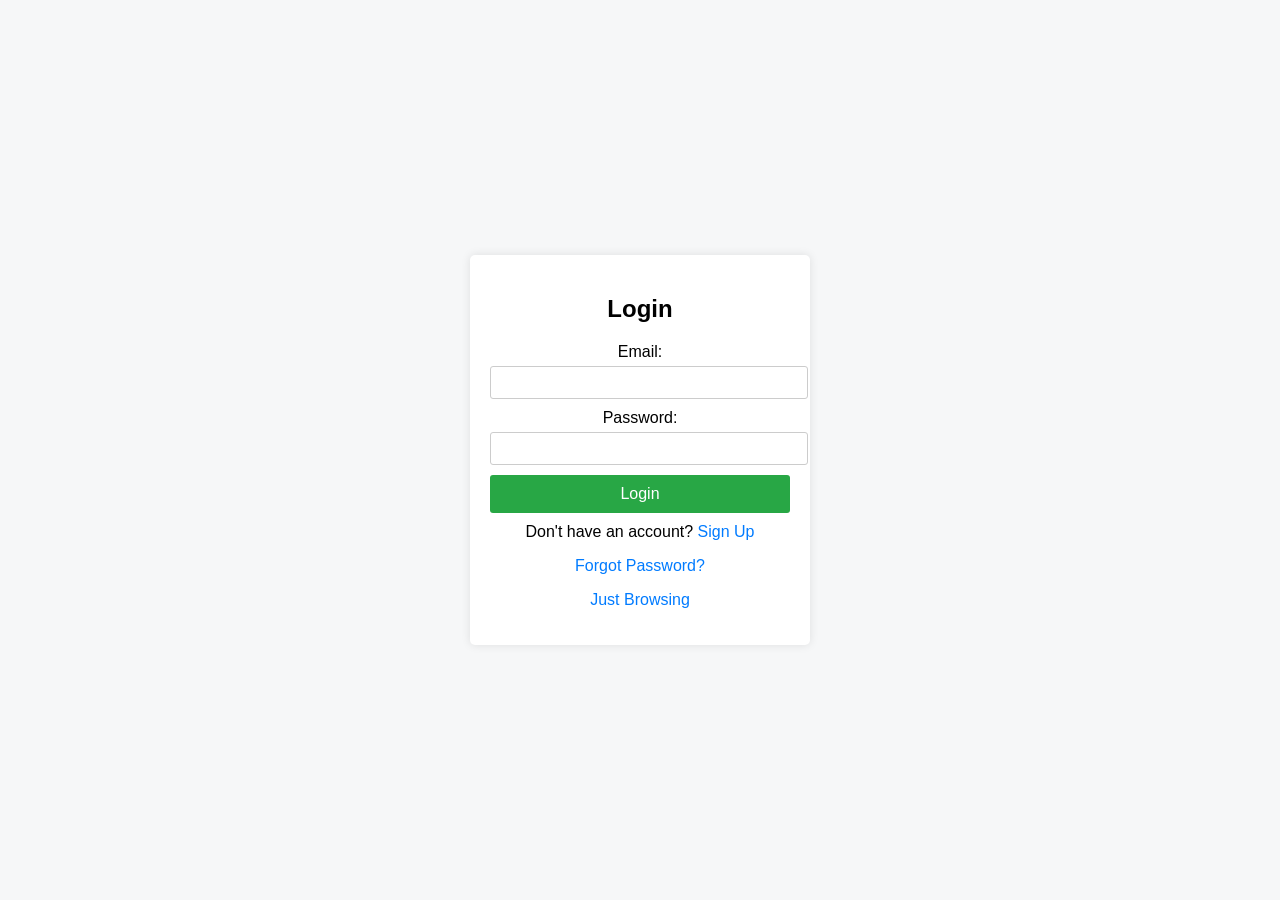
<file: index.html>
<!DOCTYPE html>
<html lang="en">
<head>
    <meta charset="UTF-8">
    <meta name="viewport" content="width=device-width, initial-scale=1.0">
    <title>Login</title>
    <link rel="stylesheet" href="styles.css">
</head>
<body>
    <div class="container">
        <h2>Login</h2>
        <form id="loginForm">
            <label for="email">Email:</label>
            <input type="email" id="email" name="email" required>
            <label for="password">Password:</label>
            <input type="password" id="password" name="password" required>
            <button type="submit">Login</button>
        </form>
        <p>Don't have an account? <a href="#" id="signUpLink">Sign Up</a></p>
        <p><a href="#" id="forgotPasswordLink">Forgot Password?</a></p>
        <p><a href="main.html" id="MainLink">Just Browsing</a></p>
    </div>

    <div class="container" id="signUpContainer" style="display:none;">
        <h2>Sign Up</h2>
        <form id="signUpForm">
            <label for="signUpEmail">Email:</label>
            <input type="email" id="signUpEmail" name="email" required>
            <label for="signUpPassword">Password:</label>
            <input type="password" id="signUpPassword" name="password" required>
            <button type="submit">Sign Up</button>
        </form>
        <p>Already have an account? <a href="#" id="loginLink">Login</a></p>
    </div>

    <div class="container" id="forgotPasswordContainer" style="display:none;">
        <h2>Forgot Password</h2>
        <form id="forgotPasswordForm">
            <label for="forgotEmail">Email:</label>
            <input type="email" id="forgotEmail" name="email" required>
            <button type="submit">Reset Password</button>
        </form>
        <p>Remembered your password? <a href="#" id="backToLoginLink">Login</a></p>
    </div>

    <script src="scripts.js"></script>
</body>
</html>
</file>
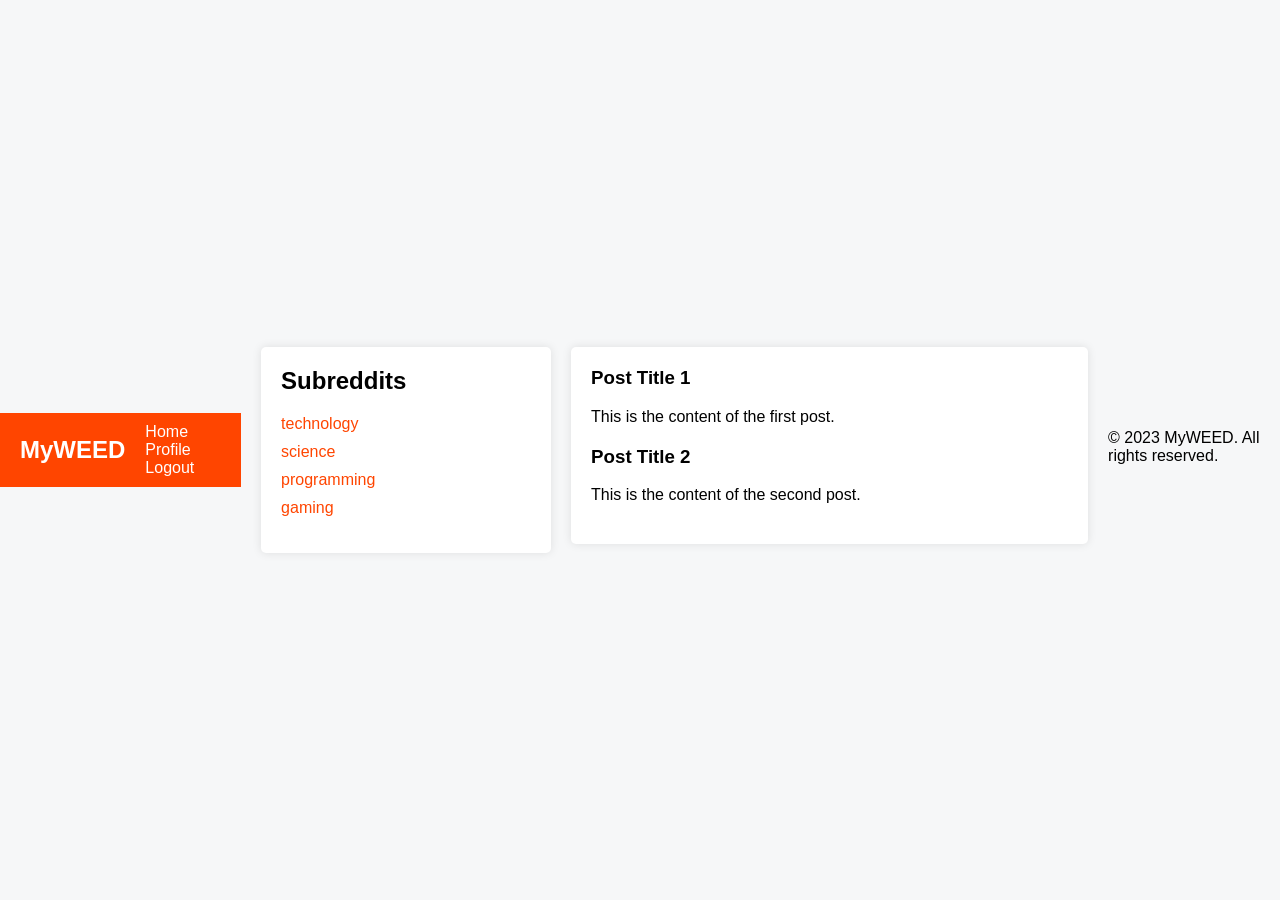
<file: main.html>
<!DOCTYPE html>
<html lang="en">
<head>
    <meta charset="UTF-8">
    <meta name="viewport" content="width=device-width, initial-scale=1.0">
    <title>Main Page</title>
    <link rel="stylesheet" href="styles.css">
</head>
<body>
    <!-- Header section -->
    <header class="header">
        <div class="logo">MyWEED</div>
        <nav class="nav">
            <a href="index.html">Home</a>
            <a href="profile.html">Profile</a>
            <a href="login.html">Logout</a>
        </nav>
    </header>
    
    <!-- Main content section -->
    <main class="main-content">
        <!-- Sidebar section -->
        <aside class="sidebar">
            <h2>Subreddits</h2>
            <ul class="subreddit-list">
                <li><a href="#">technology</a></li>
                <li><a href="#">science</a></li>
                <li><a href="#">programming</a></li>
                <li><a href="#">gaming</a></li>
            </ul>
        </aside>
        
        <!-- Posts section -->
        <section class="posts">
            <article class="post">
                <h3>Post Title 1</h3>
                <p>This is the content of the first post.</p>
            </article>
            <article class="post">
                <h3>Post Title 2</h3>
                <p>This is the content of the second post.</p>
            </article>
            <!-- Add more posts as needed -->
        </section>
    </main>

    <!-- Footer section -->
    <footer class="footer">
        <p>&copy; 2023 MyWEED. All rights reserved.</p>
    </footer>
    <script src="scripts.js"></script>
</body>
</html>
</file>
<file: styles.css>
/* General styles */
body {
    font-family: Arial, sans-serif;
    background-color: #f6f7f8;
    margin: 0;
    padding: 0;
    display: flex;
    justify-content: center;
    align-items: center;
    height: 100vh;
}

/* Container styles */
.container {
    background-color: #fff;
    padding: 20px;
    border-radius: 5px;
    box-shadow: 0 0 10px rgba(0, 0, 0, 0.1);
    width: 300px;
    text-align: center;
}

/* Form styles */
h2 {
    margin-bottom: 20px;
}

label {
    display: block;
    margin-bottom: 5px;
}

input {
    width: 100%;
    padding: 8px;
    margin-bottom: 10px;
    border: 1px solid #ccc;
    border-radius: 3px;
}

button {
    width: 100%;
    padding: 10px;
    background-color: #28a745;
    border: none;
    border-radius: 3px;
    color: #fff;
    font-size: 16px;
    cursor: pointer;
}

button:hover {
    background-color: #218838;
}

p {
    margin-top: 10px;
}

a {
    color: #007bff;
    text-decoration: none;
}

a:hover {
    text-decoration: underline;
}

/* Header styles */
.header {
    background-color: #ff4500;
    color: white;
    padding: 10px 20px;
    display: flex;
    justify-content: space-between;
    align-items: center;
}

.header .logo {
    font-size: 24px;
    font-weight: bold;
}

.header .nav a {
    color: white;
    text-decoration: none;
    margin-left: 20px;
}

/* Main content styles */
.main-content {
    display: flex;
    padding: 20px;
    justify-content: center;
    align-items: flex-start;
    max-width: 1200px;
    width: 100%;
}

/* Sidebar styles */
.sidebar {
    width: 250px;
    background-color: white;
    padding: 20px;
    margin-right: 20px;
    border-radius: 5px;
    box-shadow: 0 0 10px rgba(0, 0, 0, 0.1);
}

.sidebar h2 {
    margin-top: 0;
}

.sidebar .subreddit-list {
    list-style-type: none;
    padding: 0;
}

.sidebar .subreddit-list li {
    margin-bottom: 10px;
}

.sidebar .subreddit-list li a {
    text-decoration: none;
    color: #ff4500;
}

/* Posts styles */
.posts {
    flex: 1;
    background-color: white;
    padding: 20px;
    border-radius: 5px;
    box-shadow: 0 0 10px rgba(0, 0, 0, 0.1);
}

.post {
    margin-bottom: 20px;
}

.post h3 {
    margin-top: 0;
}
</file>
